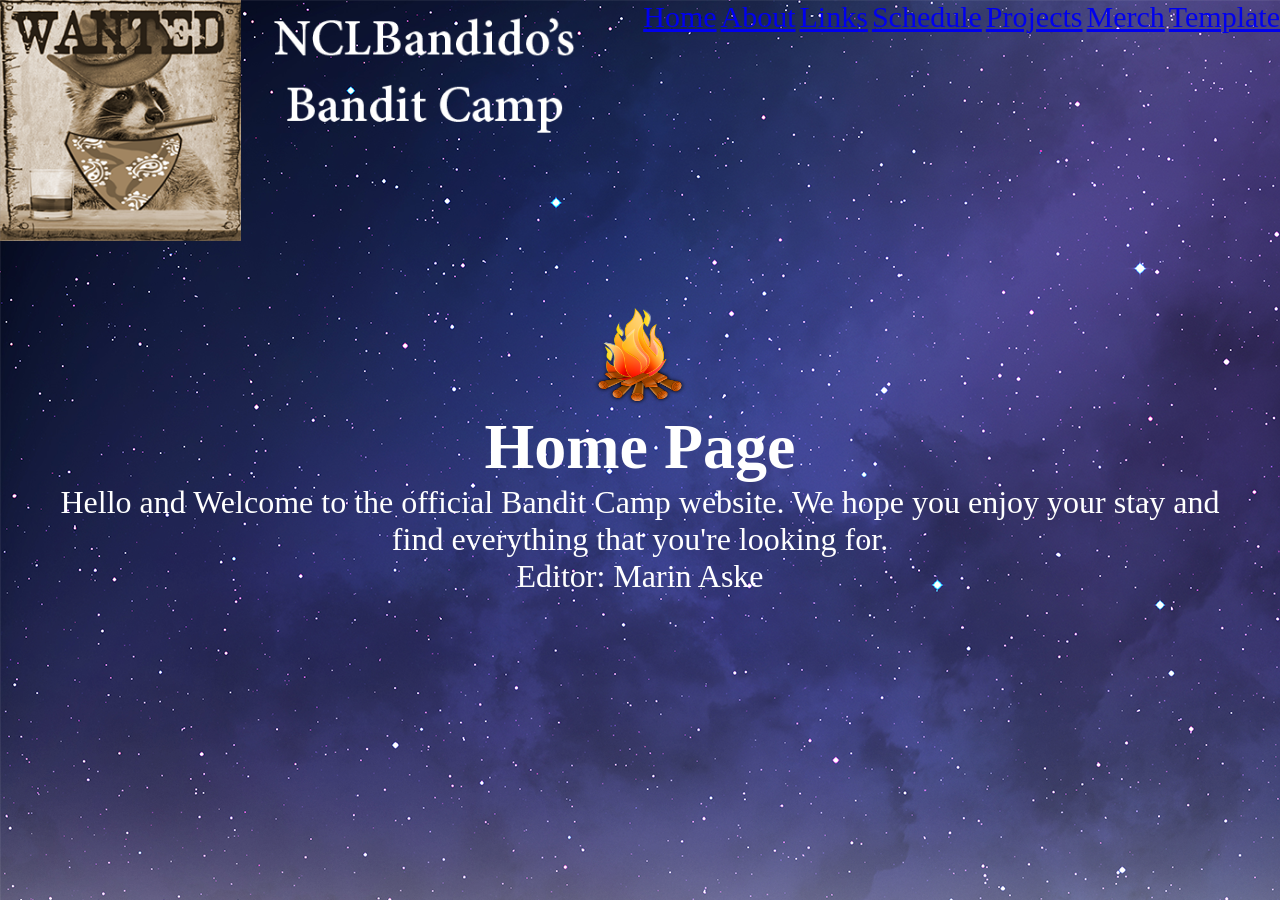
<file: Advanced Webpage Design/awdfp/Index.html>
<!DOCTYPE html>
<html lang="eng">
	<head>
		<link rel="stylesheet" href="css/styles.css">
			<title>Home</title>
			<meta charset="utf-8"/>
			<meta name="" content="">
			<meta name="viewport" content="width=device-width, initial-scale=1.0">
			<div class="img" a href="Index.html"><img src="images/logo.png"></a>
				</head>

<body>
		<div class="container">
			<nav class="navbar"></a>
				<div class="hamburger-menu">					
					<div class="line line-1"></div>
					<div class="line line-2"></div>
					<div class="line line-3"></div>
				</div>
	
				<ul class="nav-list" id="nav">
					<li class="nav-item">
						<li><a href="Index.html" class="nav-link">Home</a></li>
						<li><a href="about.html" class="nav-link">About</a></li>
						<li><a href="links.html" class="nav-link">Links</a></li>
						<li><a href="schedule.html" class="nav-link">Schedule</a></li>
						<li><a href="projects.html" class="nav-link">Projects</a></li>					
						<li><a href="merch.html" class="nav-link">Merch</a></li>
						<li><a href="template.html" class="nav-link">Template</a></li>
				</ul>
			</nav>
		</div>
	
	<div class="text-box">
		<img src="images/campfire.png" alt="Campfire" style="width:100px; height:100px;">
		<h1>Home Page</h1>
		<p>Hello and Welcome to the official Bandit Camp website. We hope you enjoy your stay and find everything that you're looking for.  </p>
	</section>

</body>

</html>

<main>
	<div id="">

</main>

<footer>
<p>Editor: Marin Aske</p>
<p></p>	
	</footer>
</file>
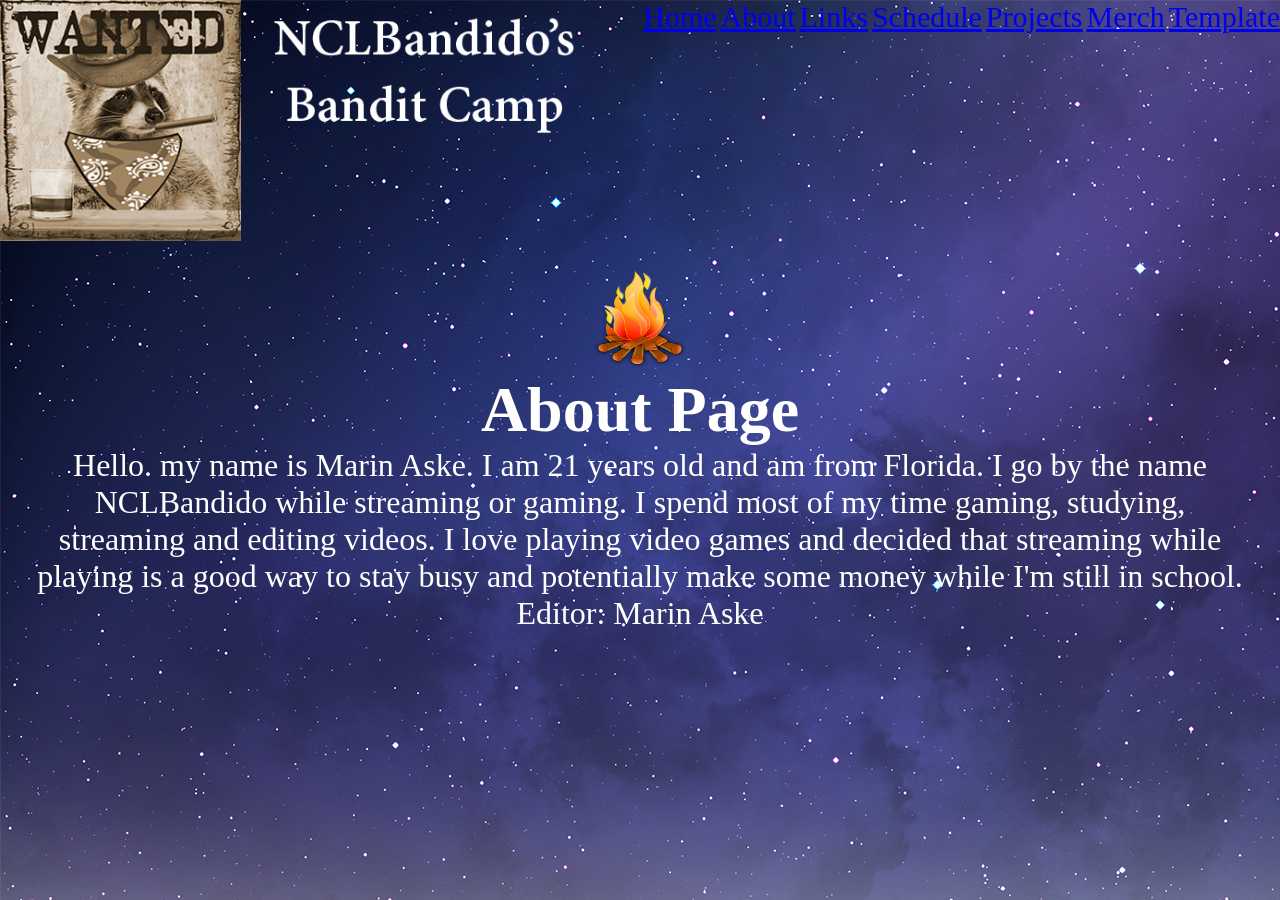
<file: Advanced Webpage Design/awdfp/about.html>
<!DOCTYPE html>
<html lang="eng">
	<head>
		<link rel="stylesheet" href="css/styles.css">
			<title>About Page</title>
			<meta charset="utf-8"/>
			<meta name="" content="">
			<meta name="viewport" content="width=device-width, initial-scale=1.0">
			<div class="logo" a href="Index.html"><img src="images/logo.png"></a>
				</head>

<body>
	<div class="container">
		<nav class="navbar"></a>
			<div class="hamburger-menu">
				<div class="line line-1"></div>
				<div class="line line-2"></div>
				<div class="line line-3"></div>
			</div>

			<ul class="nav-list" id="nav">
				<li class="nav-item">
					<li><a href="Index.html" class="nav-link">Home</a></li>
					<li><a href="about.html" class="nav-link">About</a></li>
					<li><a href="links.html" class="nav-link">Links</a></li>
					<li><a href="schedule.html" class="nav-link">Schedule</a></li>
					<li><a href="projects.html" class="nav-link">Projects</a></li>					
					<li><a href="merch.html" class="nav-link">Merch</a></li>
					<li><a href="template.html" class="nav-link">Template</a></li>
			</ul>
		</nav>
	</div>
	
	<div class="text-box">
		<img src="images/campfire.png" alt="Campfire" style="width:100px; height:100px;">
		<h1>About Page</h1>
		<p>Hello. my name is Marin Aske. I am 21 years old and am from Florida. I go by the name NCLBandido while streaming or gaming. I spend most of my time gaming, studying, streaming and editing videos. I love playing video games and decided that streaming while playing is a good way to stay busy and potentially make some money while I'm still in school.</p>
	</section>

</body>

</html>

<main>
	<div id="">

</main>

<footer>
	<p>Editor: Marin Aske</p>
	
</footer>
</file>
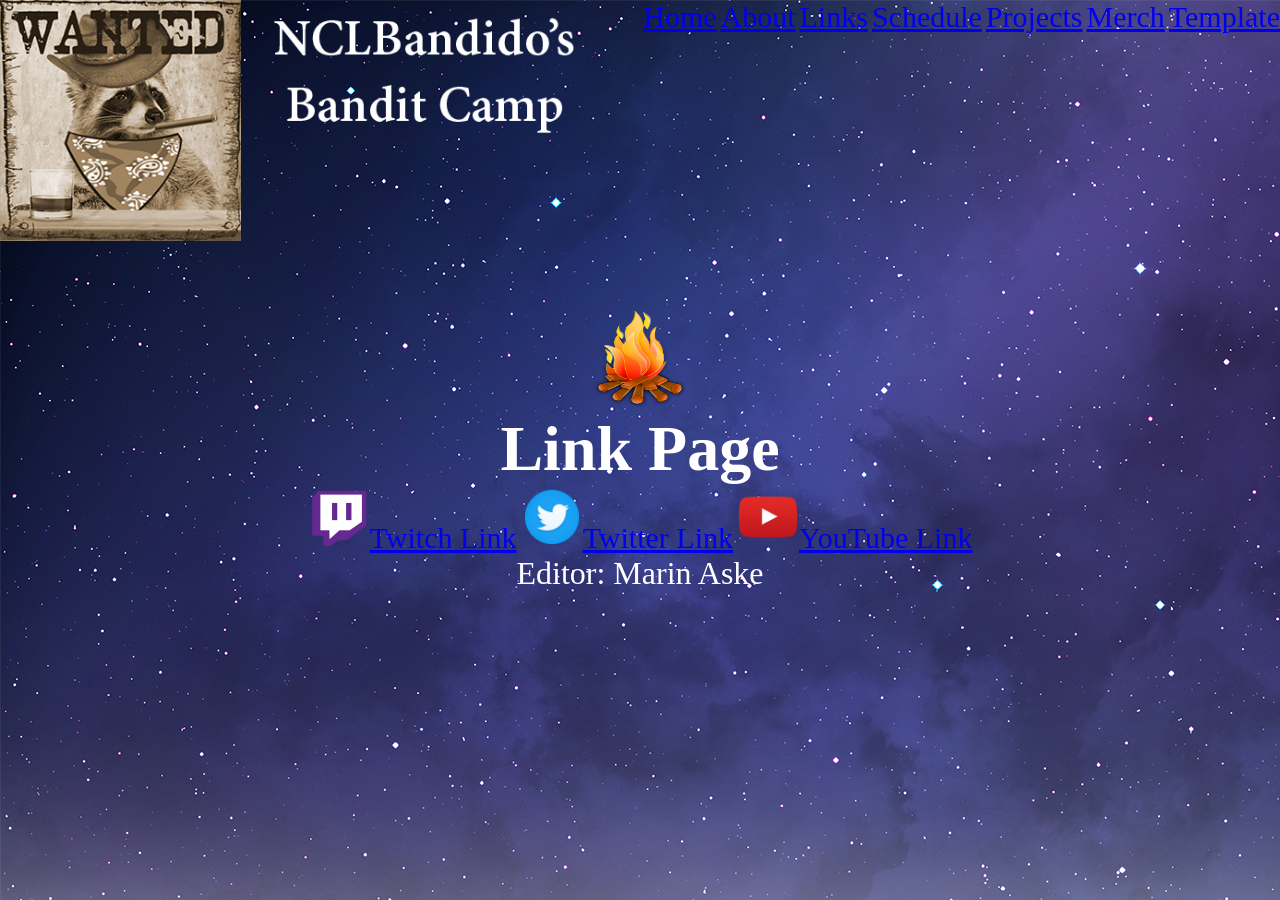
<file: Advanced Webpage Design/awdfp/links.html>
<!DOCTYPE html>
<html lang="eng">
	<head>
		<link rel="stylesheet" href="css/styles.css">
			<title>Links</title>
			<meta charset="utf-8"/>
			<meta name="" content="">
			<meta name="viewport" content="width=device-width, initial-scale=1.0">
			<div class="img" a href="Index.html"><img src="images/logo.png"></a>
				</head>

<body>
	
		<div class="container">
			<nav class="navbar"></a>
				<div class="hamburger-menu">					
					<div class="line line-1"></div>
					<div class="line line-2"></div>
					<div class="line line-3"></div>
				</div>
	
				<ul class="nav-list" id="nav">
					<li class="nav-item">
						<li><a href="Index.html" class="nav-link">Home</a></li>
						<li><a href="about.html" class="nav-link">About</a></li>
						<li><a href="links.html" class="nav-link">Links</a></li>
						<li><a href="schedule.html" class="nav-link">Schedule</a></li>
						<li><a href="projects.html" class="nav-link">Projects</a></li>					
						<li><a href="merch.html" class="nav-link">Merch</a></li>
						<li><a href="template.html" class="nav-link">Template</a></li>
				</ul>
			</nav>
		</div>
		
	<div class="text-box">
		<img src="images/campfire.png" alt="Campfire" style="width:100px; height:100px;">
		<h1>Link Page</h1>
		<ul class="nav-list">
			<li><a href="https://www.twitch.tv/nclbandido" class="social-link"> <img src="images/TwitchIcon.png" alt="Twitch Logo" style="width:62px;height:62px;">Twitch Link</a></li>
			<li><a href="https://twitter.com/Bon313S" class="social-link"> <img src="images/TwitterIcon.png" alt="Twitter Logo" style="width:62px;height:62px;">Twitter Link</a></li>
			<li><a href="https://www.youtube.com/channel/UCsD0psvUdbxFIefyEh6h3Ww" class="social-link"> <img src="images/YouTubeIcon.png" alt="YouTube Logo" style="width:62px;height:62px;">YouTube Link</a></li>
	</section>
</html>

<main>

</main>

<footer>
<p>Editor: Marin Aske</p>
<p></p>	
	</footer>
</file>
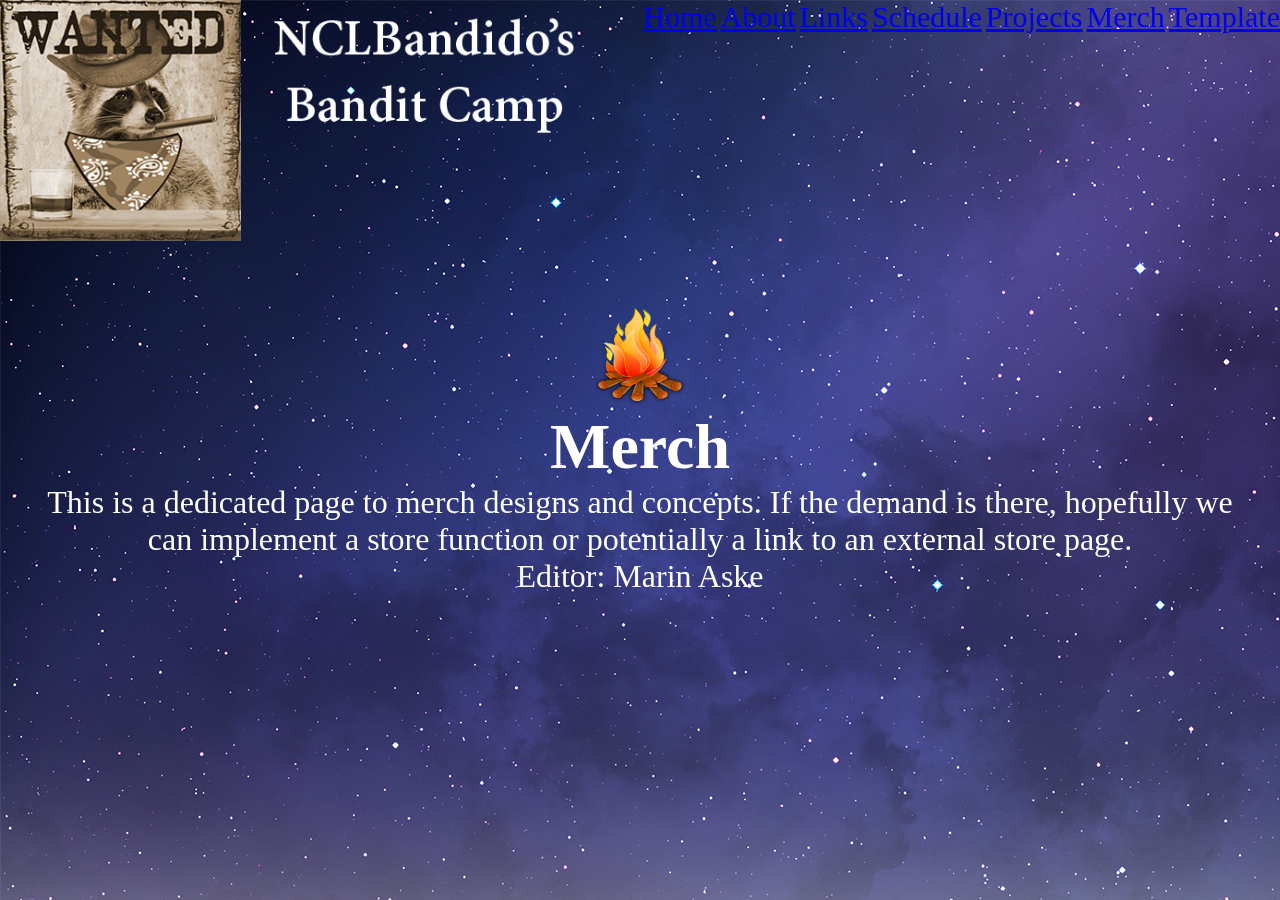
<file: Advanced Webpage Design/awdfp/merch.html>
<!DOCTYPE html>
<html lang="eng">
	<head>
		<link rel="stylesheet" href="css/styles.css">
			<title>Merch</title>
			<meta charset="utf-8"/>
			<meta name="" content="">
			<meta name="viewport" content="width=device-width, initial-scale=1.0">
			<div class="img" a href="Index.html"><img src="images/logo.png"></a>
				</head>

<body>
		<div class="container">
			<nav class="navbar"></a>
				<div class="hamburger-menu">					
					<div class="line line-1"></div>
					<div class="line line-2"></div>
					<div class="line line-3"></div>
				</div>
	
				<ul class="nav-list" id="nav">
					<li class="nav-item">
						<li><a href="Index.html" class="nav-link">Home</a></li>
						<li><a href="about.html" class="nav-link">About</a></li>
						<li><a href="links.html" class="nav-link">Links</a></li>
						<li><a href="schedule.html" class="nav-link">Schedule</a></li>
						<li><a href="projects.html" class="nav-link">Projects</a></li>					
						<li><a href="merch.html" class="nav-link">Merch</a></li>
						<li><a href="template.html" class="nav-link">Template</a></li>
				</ul>
			</nav>
		</div>
	
	<div class="text-box">
		<img src="images/campfire.png" alt="Campfire" style="width:100px; height:100px;">
		<h1>Merch</h1>
		<p>This is a dedicated page to merch designs and concepts. If the demand is there, hopefully we can implement a store function or potentially a link to an external store page.</p>
	</section>

</body>

</html>

<main>
	<div id="">

</main>

<footer>
<p>Editor: Marin Aske</p>
<p></p>	
	</footer>
</file>
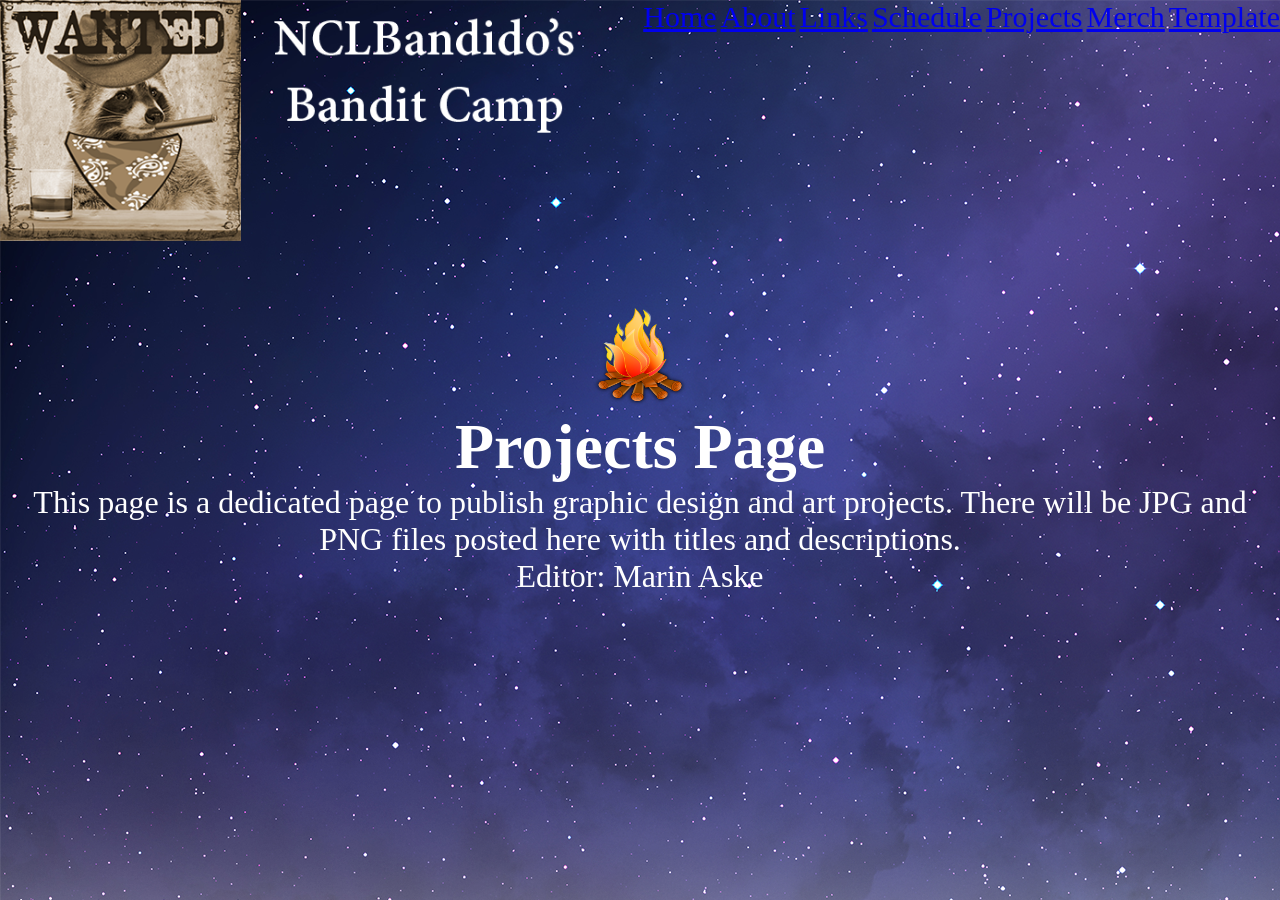
<file: Advanced Webpage Design/awdfp/projects.html>
<!DOCTYPE html>
<html lang="eng">
	<head>
		<link rel="stylesheet" href="css/styles.css">
			<title>Projects</title>
			<meta charset="utf-8"/>
			<meta name="" content="">
			<meta name="viewport" content="width=device-width, initial-scale=1.0">
			<div class="img" a href="Index.html"><img src="images/logo.png"></a>
				</head>

<body>
		<div class="container">
			<nav class="navbar"></a>
				<div class="hamburger-menu">
					<div class="line line-1"></div>
					<div class="line line-2"></div>
					<div class="line line-3"></div>
				</div>
	
				<ul class="nav-list" id="nav">
					<li class="nav-item">
						<li><a href="Index.html" class="nav-link">Home</a></li>
						<li><a href="about.html" class="nav-link">About</a></li>
						<li><a href="links.html" class="nav-link">Links</a></li>
						<li><a href="schedule.html" class="nav-link">Schedule</a></li>
						<li><a href="projects.html" class="nav-link">Projects</a></li>					
						<li><a href="merch.html" class="nav-link">Merch</a></li>
						<li><a href="template.html" class="nav-link">Template</a></li>
				</ul>
			</nav>
		</div>
	
	<div class="text-box">
		<img src="images/campfire.png" alt="Campfire" style="width:100px; height:100px;">
		<h1>Projects Page</h1>
		<p>This page is a dedicated page to publish graphic design and art projects. There will be JPG and PNG files posted here with titles and descriptions. </p>
	</section>

</body>

</html>

<main>
	<div id="">

</main>

<footer>
<p>Editor: Marin Aske</p>
<p></p>	
	</footer>
</file>
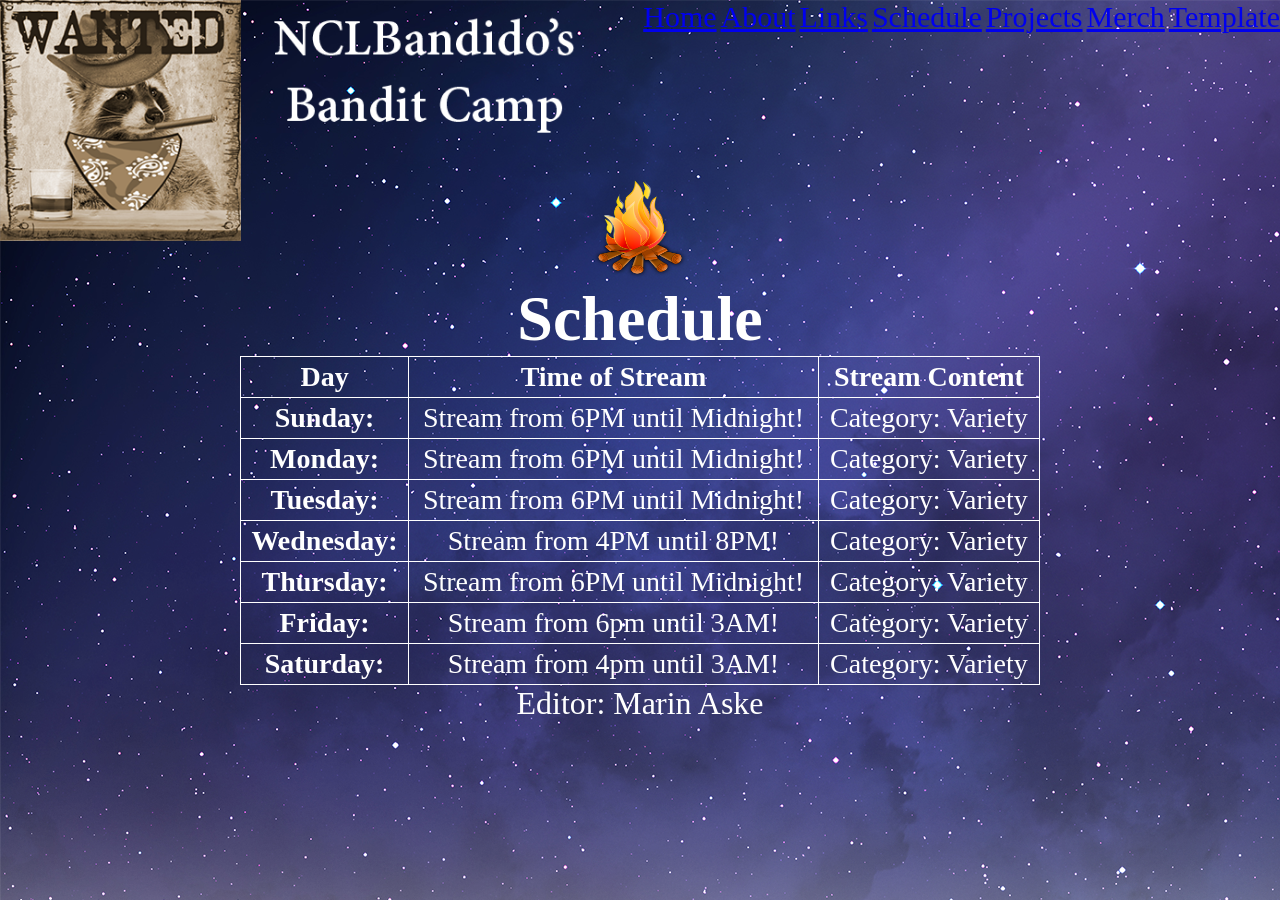
<file: Advanced Webpage Design/awdfp/schedule.html>
<!DOCTYPE html>
<html lang="eng">
	<head>
		<link rel="stylesheet" href="css/styles.css">
			<title>Schedule</title>
			<meta charset="utf-8"/>
			<meta name="" content="">
			<meta name="viewport" content="width=device-width, initial-scale=1">
			<div class="logo" a href="Index.html"><img src="images/logo.png"></a>
				</head>

<body>
		<div class="container">
			<nav class="navbar"></a>
				<div class="hamburger-menu">					
					<div class="line line-1"></div>
					<div class="line line-2"></div>
					<div class="line line-3"></div>
				</div>
	
				<ul class="nav-list" id="nav">
					<li class="nav-item">
						<li><a href="Index.html" class="nav-link">Home</a></li>
						<li><a href="about.html" class="nav-link">About</a></li>
						<li><a href="links.html" class="nav-link">Links</a></li>
						<li><a href="schedule.html" class="nav-link">Schedule</a></li>
						<li><a href="projects.html" class="nav-link">Projects</a></li>					
						<li><a href="merch.html" class="nav-link">Merch</a></li>
						<li><a href="template.html" class="nav-link">Template</a></li>
				</ul>
			</nav>
		</div>
	
	<div class="text-box">
		<img src="images/campfire.png" alt="Campfire" style="width:100px; height:100px;">
		<h1>Schedule</h1>
		<table class="center">
			<tr>
				<th>Day</th>
				<th>Time of Stream</th>
				<th>Stream Content</th>
			<tr>
				<th>Sunday:</th>
				<td>Stream from 6PM until Midnight!</td>
				<td>Category: Variety</td>
			<tr>
				<th>Monday:</th>
				<td>Stream from 6PM until Midnight!</td>
				<td>Category: Variety</td>
			<tr>	
				<th>Tuesday:</th>
				<td>Stream from 6PM until Midnight!</td>
				<td>Category: Variety</td>
			<tr>	
				<th>Wednesday:</th>
				<td>Stream from 4PM until 8PM!</td>
				<td>Category: Variety</td>
			<tr>	
				<th>Thursday:</th>
				<td>Stream from 6PM until Midnight!</td>
				<td>Category: Variety</td>
			<tr>	
				<th>Friday:</th>
				<td>Stream from 6pm until 3AM!</td>
				<td>Category: Variety</td>
			<tr>	
				<th>Saturday:</th>
				<td>Stream from 4pm until 3AM!</td>
				<td>Category: Variety</td>
		<table>
	</section>

</body>

</html>

<main>
	<div id="">

</main>

<footer>
<p>Editor: Marin Aske</p>
<p></p>	
	</footer>
</file>
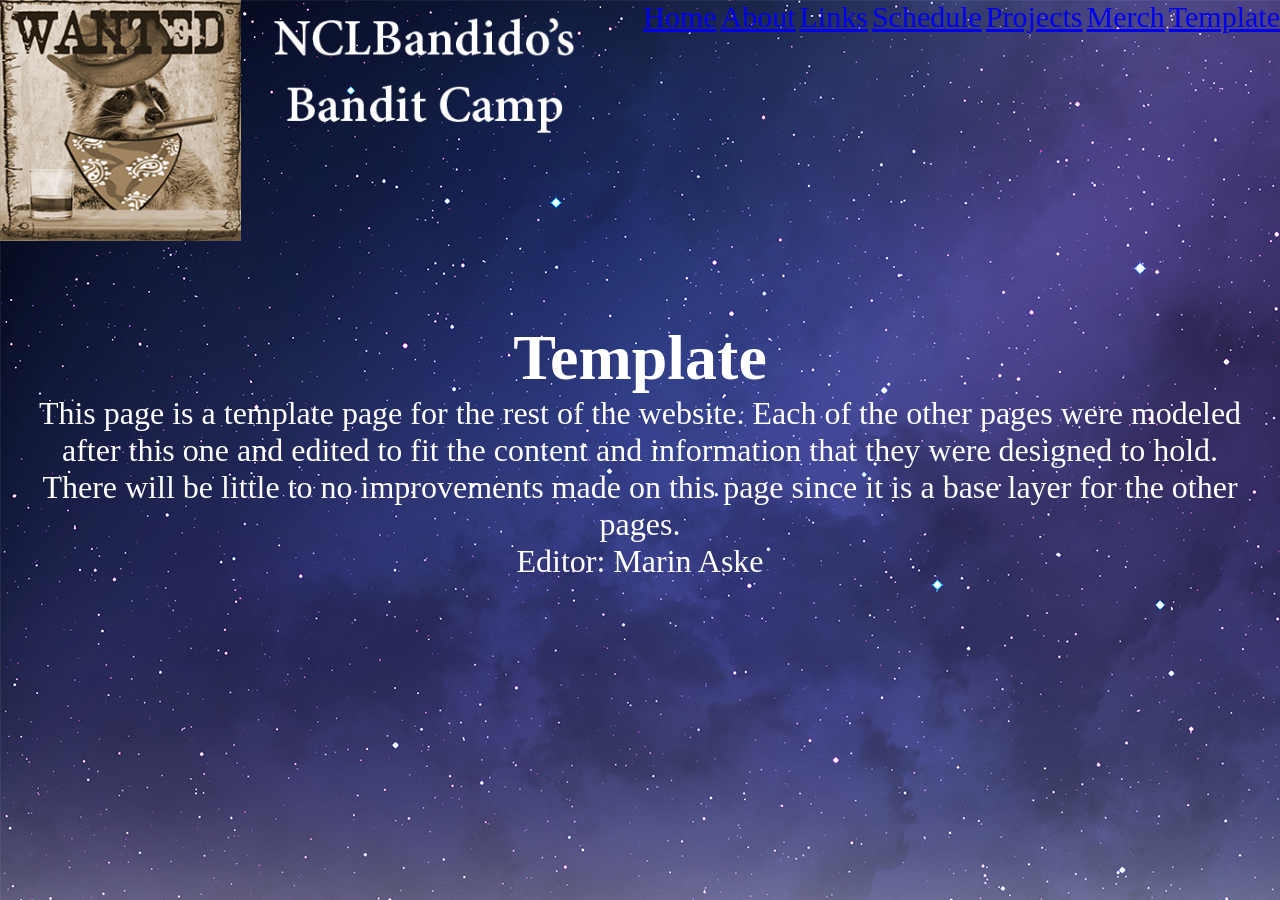
<file: Advanced Webpage Design/awdfp/template.html>
<!DOCTYPE html>
<html lang="eng">
	<head>
		<link rel="stylesheet" href="css/styles.css">
			<title>Template</title>
			<meta charset="utf-8"/>
			<meta name="" content="">
			<meta name="viewport" content="width=device-width, initial-scale=1.0">
			<div class="logo" a href="Index.html"><img src="images/logo.png"></a>
				</head>

<body>
		<div class="container">
			<nav class="navbar"></a>
				<div class="hamburger-menu">
					<div class="line line-1"></div>
					<div class="line line-2"></div>
					<div class="line line-3"></div>
				</div>
	
				<ul class="nav-list" id="nav">
					<li class="nav-item">
						<li><a href="Index.html" class="nav-link">Home</a></li>
						<li><a href="about.html" class="nav-link">About</a></li>
						<li><a href="links.html" class="nav-link">Links</a></li>
						<li><a href="schedule.html" class="nav-link">Schedule</a></li>
						<li><a href="projects.html" class="nav-link">Projects</a></li>					
						<li><a href="merch.html" class="nav-link">Merch</a></li>
						<li><a href="template.html" class="nav-link">Template</a></li>
				</ul>
			</nav>
		</div>
	
	<div class="text-box">
		<h1>Template</h1>
		<p>This page is a template page for the rest of the website. Each of the other pages were modeled after this one and edited to fit the content and information that they were designed to hold. There will be little to no improvements made on this page since it is a base layer for the other pages.</p>
	</section>

</body>

</html>

<main>
	<div id="">

</main>

<footer>
<p>Editor: Marin Aske</p>
<p></p>	
	</footer>
</file>
<file: Advanced Webpage Design/awdfp/css/styles.css>
/* CSS Reset */
*{
	margin: 0;
	padding: 0;
}

/*Background Image: Applies the night sky picture to the webpage background*/
body{
	background-image: url(../images/2.png);
	background-repeat: no-repeat;
}

/*Header: sets out the design of the page header*/
.header{
	min-height: 200em;
	width: 100%;
	background-position: center;
	position: relative;
}

/*Menu*/
.menu{
	width: 100px;
	display: inline-block;
	text-align: right;
	color: #fff;
	font-size: 34px;
}

/*Spacing of Nav Box*/
.nav{
	position: relative;
	float: right;
	display: block;
	padding: 4% 6%;
	justify-content: space-between;
	text-align: right;
	margin-bottom: 20px;
	height: 50%;
}


/*Logo Image: Top left image*/
div img{
	width: 600px;
}

/* Text Body for the page*/
.text-box{
	display: inline-block;
	width: 95%;
	color: #fff;
	position: absolute;
	top: 50%;
	left: 50%;
	transform: translate(-50%, -50%);
	text-align: center;
}

/*Header Text Box*/
.text-box h1{
	font-size: 64px;
}

/*Body Paragraph Text Box*/
.text-box p{
	font-size: 32px;
}

.text-box img{
	width: 10px;
}

/* Navbar */
.nav-list a:visited{
    color: rgb(255, 145, 0);
    font-weight: bold;
}

/* Adjusts the hover style of nav links on desktop viewports */
.nav-list a:hover{
    color: red;
    font-weight: bolder;
    transition: -5s;
    font-size: 1.2em;
}

/* Positions the nav bar on desktop viewports */
#nav{
	margin: 0;
	padding: 0;
	position: absolute;
	top: 0;
	right: 0;
}

/* Adjust the text in the navbar list */
li{
	position: flex;
	font-size: 30px;
	display: inline;
	color: #fff;
}

/* Social Links */
.social-link a:hover{
	color:rgb(255, 255, 255);
	font-weight: bolder;
	transition: -5s;
	font-size: 1.2em;
}

/* Adjusts the style of social links after visisted on link page */
.social-link a:visited{
	font-weight: bold;
	color:rgb(255, 145, 0)
}

/*Adjusts the design of the schedule*/
table{
	border: 1px solid #fff;
	right: 120px;
	width: 800px;
	border-spacing: 40px;
	font-size: 28px;
	
}


table td{
	border: 1px solid #fff;
	padding: 4px 8px;
}

table th{
	border: 1px solid #fff;
	padding: 4px 8px;
}

table{
	border-collapse: collapse;
	align-items: center;
}

.center{
	margin-left: auto;
	margin-right: auto;
}



/* Media Query for Phones and Small Devices: Adjusts page layout on phone viewports*/
@media all and (max-width: 480px) {
	div img{
		width: 200px;
	}

	.text-box h1{
		font-size: 40px;
		top: 15%;
	}

	.text-box p{
		font-size: 18px;
	}

	.text-box img{
		width: 150px;
	}

	li{
		font-size: 18px;
		display: flex;
	}

	.social-link{
		font-size: 22px;
		margin-left: 20%;	
	}
	

	table{
		border: 1px solid #fff;
		right: 60px;
		width: 350px;
		border-spacing: 40px;
		font-size: 12px;
		
	}
}	

/* Media Query for Tablets: Adjusts the design layout on tablet viewports */ 
@media all and (min-width: 481px) and (max-width: 767px) {
	div img{
		width: 350px;
	}

	.text-box h1{
		font-size: 24px;
	}

	body{
		display: inline-block;
		margin: 8px;
	}

	li{
		font-size: 12px;
		display: flex;
	}

	table{
		border: 1px solid #fff;
		right: 60px;
		width: 200px;
		border-spacing: 40px;
		font-size: 12px;
		
	}
}




/* Media Query for Tablets in Portrait Mode: Adjusts design layout on tablet viewports in Portrait Mode */
@media all and (min-width: 768px) and (max-width: 1024px) {
	div img{
		width: 350px;
	}

	.text-box h1{
		font-size: 48px;
	}

	.text-box p{
		font-size: 38px;
	}

	body{
		display: inline-block;
		margin: 8px;
	}

	li{
		font-size: 22px;
		display: flex;
	}

	.social-link{
		font-size: 50px;
		margin-left: 25%;	
	}

	table{
		border: 1px solid #fff;
		right: 60px;
		width: 740px;
		border-spacing: 40px;
		font-size: 24px;
		
	}
}
</file>
